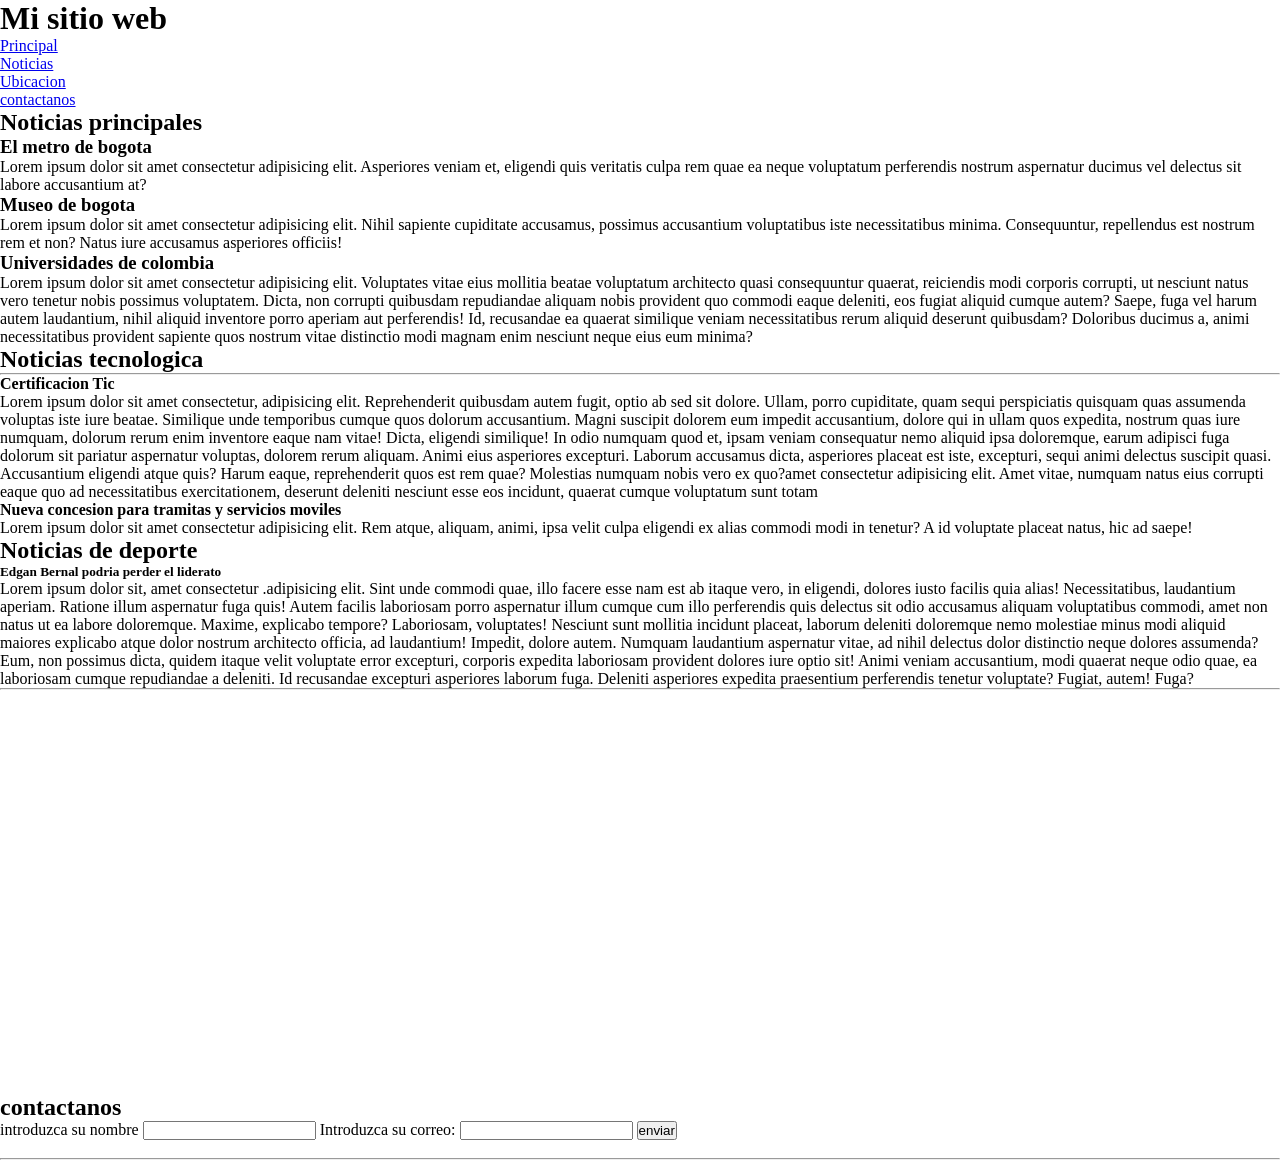
<file: ja-main/ja/10SeleccionDelementos/index.html>
<!DOCTYPE html>
<html lang="es">
<head>
    <meta charset="UTF-8">
    <meta http-equiv="X-UA-Compatible" content="IE=edge">
    <meta name="viewport" content="width=device-width, initial-scale=1.0">
    <link rel="stylesheet" href="./css/styless.css">
    <link rel="shortcut icon" href="#" type="image/x-icon">
    

    <title>Etiquetas contenedoras</title>
</head>
<body>
    <header  id="header">      
        <h1 id="titulo">Mi sitio web</h1>
     
     <nav class="menu">  
      
<ol>

    <li><a href="#principal">Principal</a></li>
    <li><a href="#noticias">Noticias</a></li>
    <li><a href="#Ubicacion">Ubicacion</a></li>
    <li><a href="#contactanos">contactanos</a></li>
</ol>


     </nav>
    
    </header>
    <main id="container">
        

        <section id="section"> 
              
            <h2> Noticias principales</h2>
            <article name="art1" id="art1"><h3>El metro de bogota</h3>Lorem ipsum dolor sit amet consectetur adipisicing elit. Asperiores veniam et, eligendi quis veritatis culpa rem quae ea neque voluptatum perferendis nostrum aspernatur ducimus vel delectus sit labore accusantium at?</article>
            <article><h3>Museo de bogota</h3>Lorem ipsum dolor sit amet consectetur adipisicing elit. Nihil sapiente cupiditate accusamus, possimus accusantium voluptatibus iste necessitatibus minima. Consequuntur, repellendus est nostrum rem et non? Natus iure accusamus asperiores officiis!</article>
            <article><h3>Universidades de colombia</h3>Lorem ipsum dolor sit amet consectetur adipisicing elit. Voluptates vitae eius mollitia beatae voluptatum architecto quasi consequuntur quaerat, reiciendis modi corporis corrupti, ut nesciunt natus vero tenetur nobis possimus voluptatem.
            Dicta, non corrupti quibusdam repudiandae aliquam nobis provident quo commodi eaque deleniti, eos fugiat aliquid cumque autem? Saepe, fuga vel harum autem laudantium, nihil aliquid inventore porro aperiam aut perferendis!
            Id, recusandae ea quaerat similique veniam necessitatibus rerum aliquid deserunt quibusdam? Doloribus ducimus a, animi necessitatibus provident sapiente quos nostrum vitae distinctio modi magnam enim nesciunt neque eius eum minima?</article>
            <article></article>

        </section>
       <section id="section">           

        <h2>Noticias tecnologica </h2>
       </section id="section">
       <hr>
       <article><h4>Certificacion Tic</h4>Lorem ipsum dolor sit amet consectetur, adipisicing elit. Reprehenderit quibusdam autem fugit, optio ab sed sit dolore. Ullam, porro cupiditate, quam sequi perspiciatis quisquam quas assumenda voluptas iste iure beatae.
       Similique unde temporibus cumque quos dolorum accusantium. Magni suscipit dolorem eum impedit accusantium, dolore qui in ullam quos expedita, nostrum quas iure numquam, dolorum rerum enim inventore eaque nam vitae!
       Dicta, eligendi similique! In odio numquam quod et, ipsam veniam consequatur nemo aliquid ipsa doloremque, earum adipisci fuga dolorum sit pariatur aspernatur voluptas, dolorem rerum aliquam. Animi eius asperiores excepturi.
       Laborum accusamus dicta, asperiores placeat est iste, excepturi, sequi animi delectus suscipit quasi. Accusantium eligendi atque quis? Harum eaque, reprehenderit quos est rem quae? Molestias numquam nobis vero ex quo?amet consectetur adipisicing elit. Amet vitae, numquam natus eius corrupti eaque quo ad necessitatibus exercitationem, deserunt deleniti nesciunt esse eos incidunt, quaerat cumque voluptatum sunt totam</article>
       <article><h4>Nueva concesion para tramitas y servicios moviles</h4>Lorem ipsum dolor sit amet consectetur adipisicing elit. Rem atque, aliquam, animi, ipsa velit culpa eligendi ex alias commodi modi in tenetur? A id voluptate placeat natus, hic ad saepe!</article>
       <section id="section">           

       <h2>Noticias de deporte </h2>
       <article><h5>Edgan Bernal podria perder el liderato</h5>Lorem ipsum dolor sit, amet consectetur .adipisicing elit. Sint unde commodi quae, illo facere esse nam est ab itaque vero, in eligendi, dolores iusto facilis quia alias! Necessitatibus, laudantium aperiam.
       Ratione illum aspernatur fuga quis! Autem facilis laboriosam porro aspernatur illum cumque cum illo perferendis quis delectus sit odio accusamus aliquam voluptatibus commodi, amet non natus ut ea labore doloremque.
       Maxime, explicabo tempore? Laboriosam, voluptates! Nesciunt sunt mollitia incidunt placeat, laborum deleniti doloremque nemo molestiae minus modi aliquid maiores explicabo atque dolor nostrum architecto officia, ad laudantium! Impedit, dolore autem.
       Numquam laudantium aspernatur vitae, ad nihil delectus dolor distinctio neque dolores assumenda? Eum, non possimus dicta, quidem itaque velit voluptate error excepturi, corporis expedita laboriosam provident dolores iure optio sit!
       Animi veniam accusantium, modi quaerat neque odio quae, ea laboriosam cumque repudiandae a deleniti. Id recusandae excepturi asperiores laborum fuga. Deleniti asperiores expedita praesentium perferendis tenetur voluptate? Fugiat, autem! Fuga?</h5></article>
       </section>
       <hr>
       <section id ="Ubicacion"><iframe src="https://www.google.com/maps/embed?pb=!1m18!1m12!1m3!1d3976.7851706070282!2d-74.08304938482111!3d4.6323786966349!2m3!1f0!2f0!3f0!3m2!1i1024!2i768!4f13.1!3m3!1m2!1s0x8e3f99a0f9bb0ce7%3A0x5d71ff487837183c!2sUniempresarial!5e0!3m2!1ses!2sco!4v1658761511052!5m2!1ses!2sco" width="400" height="400" style="border:0;" allowfullscreen="" loading="lazy" referrerpolicy="no-referrer-when-downgrade"></iframe></section>
       <section id ="contactanos">
        <h2>contactanos</h2>
           <label for="nombre">introduzca su nombre</label>
           <input type="text" aria-placeholder="coloque su nombre" name="nombre">
           <label for="main">Introduzca su correo:</label>
           <input type="email"aria-placeholder="coloque su correo"
            name="mail">
           <button type="button">enviar</button>
        </section><br>
        <hr>
       <aside id="aside">


       </aside>

    </main>
   <footer>

 <script src="./scripts/main.js"></script>

   </footer>

</body>
</html>
</file>
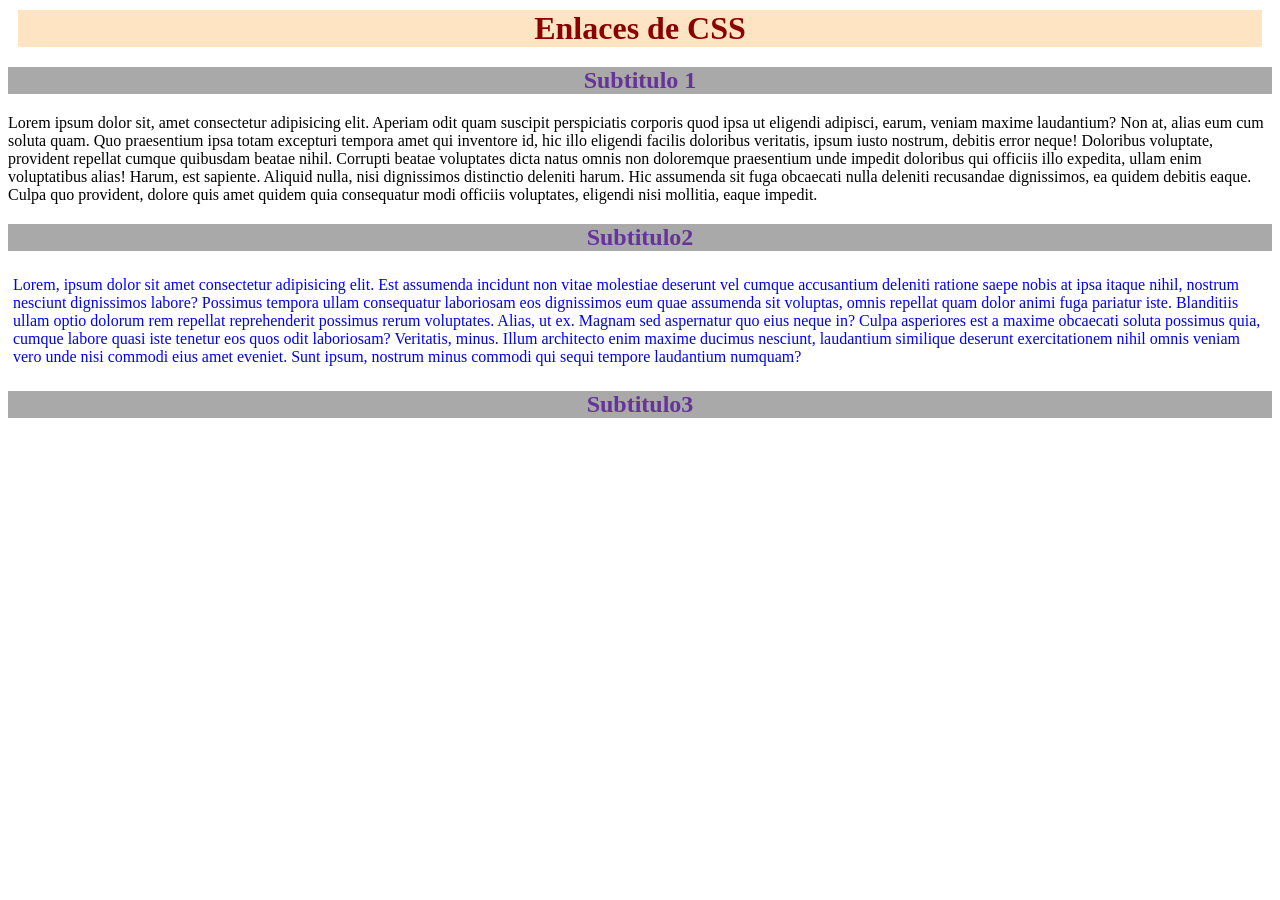
<file: ja-main/ja/2.0Tipos de selectores/index.html>
<!DOCTYPE html>
<html lang="en">
<head>
    <meta charset="UTF-8">
    <meta http-equiv="X-UA-Compatible" content="IE=edge">
    <meta name="viewport" content="width=device-width, initial-scale=1.0">
    <title>Enlazar la css</title>
    <link rel="stylesheet" href="./styles/main .css">
</head>
<body>
    
    <!-- Forma de trabajar atra vez de la etieuta <style > </style>
         2. Como propiedad de una etiqueta, 'style'
         3. como archivo externo y enlazado a travez de la eytiqueta link
    -->
 
       

 
 <header>
      <h1>Enlaces de CSS</h1>
 </header>

<main>
    <h2>Subtitulo 1 </h2>
    <div class="Articulo1">
Lorem ipsum dolor sit, amet consectetur adipisicing elit. Aperiam odit quam suscipit perspiciatis corporis quod ipsa ut eligendi adipisci, earum, veniam maxime laudantium? Non at, alias eum cum soluta quam.
Quo praesentium ipsa totam excepturi tempora amet qui inventore id, hic illo eligendi facilis doloribus veritatis, ipsum iusto nostrum, debitis error neque! Doloribus voluptate, provident repellat cumque quibusdam beatae nihil.
Corrupti beatae voluptates dicta natus omnis non doloremque praesentium unde impedit doloribus qui officiis illo expedita, ullam enim voluptatibus alias! Harum, est sapiente. Aliquid nulla, nisi dignissimos distinctio deleniti harum.
Hic assumenda sit fuga obcaecati nulla deleniti recusandae dignissimos, ea quidem debitis eaque. Culpa quo provident, dolore quis amet quidem quia consequatur modi officiis voluptates, eligendi nisi mollitia, eaque impedit.

   </div>
   <h2>Subtitulo2 </h2>
   <div id ="segundoParrafo">
      
      Lorem, ipsum dolor sit amet consectetur adipisicing elit. Est assumenda incidunt non vitae molestiae deserunt vel cumque accusantium deleniti ratione saepe nobis at ipsa itaque nihil, nostrum nesciunt dignissimos labore?
      Possimus tempora ullam consequatur laboriosam eos dignissimos eum quae assumenda sit voluptas, omnis repellat quam dolor animi fuga pariatur iste. Blanditiis ullam optio dolorum rem repellat reprehenderit possimus rerum voluptates.
      Alias, ut ex. Magnam sed aspernatur quo eius neque in? Culpa asperiores est a maxime obcaecati soluta possimus quia, cumque labore quasi iste tenetur eos quos odit laboriosam? Veritatis, minus.
      Illum architecto enim maxime ducimus nesciunt, laudantium similique deserunt exercitationem nihil omnis veniam vero unde nisi commodi eius amet eveniet. Sunt ipsum, nostrum minus commodi qui sequi tempore laudantium numquam?

   </div>
   <h2> Subtitulo3</h2>


</main>
 

</body>
</html>
</file>
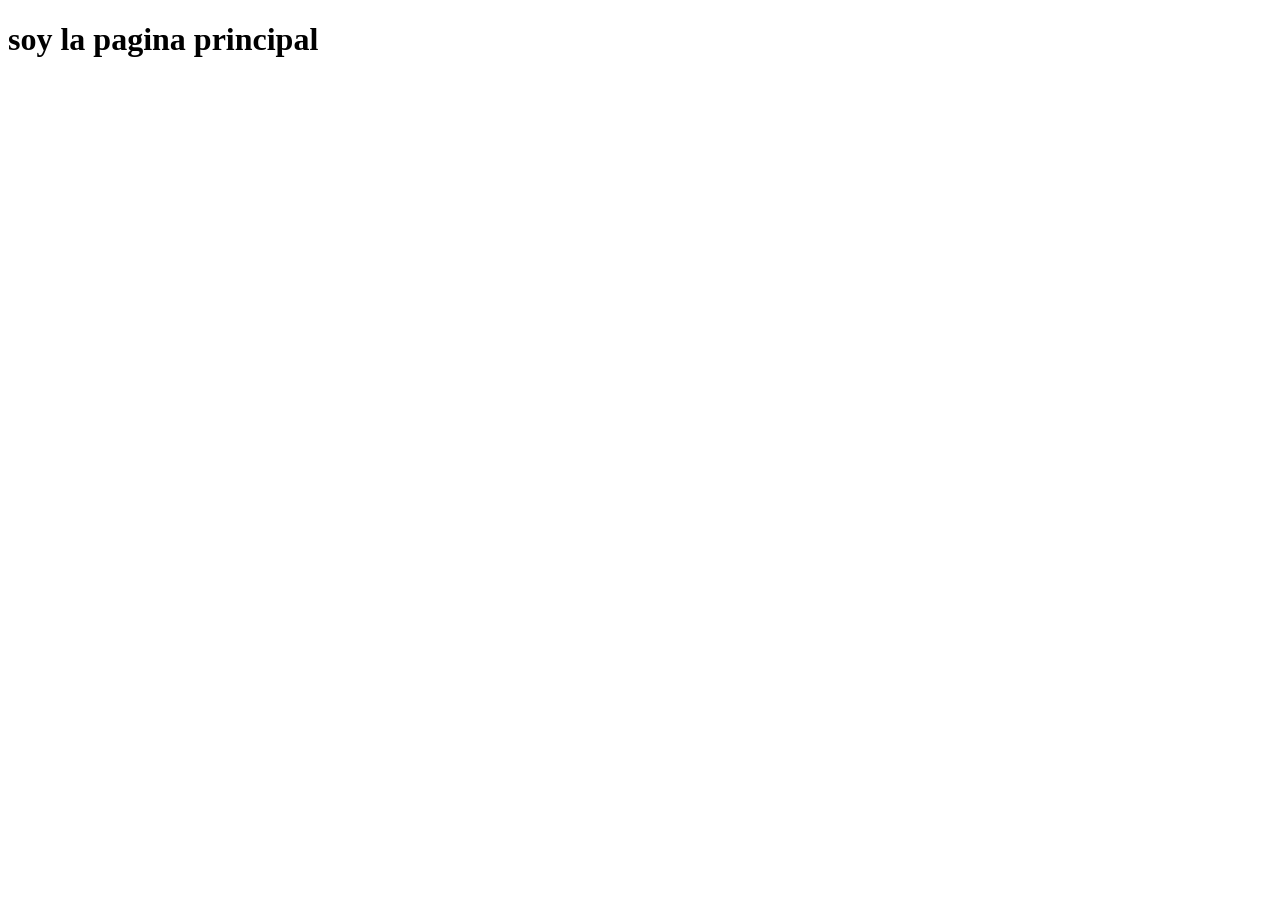
<file: ja-main/ja/Basico/index.html>
<!--
    HTML no es un lenguaje de programacion 
    HTML es un lenguaje de marcado
    HTML por sus siglas Hypert text markup lenguaje 
    utiliza sintaxis basadas en etiquetas 
    las etiquetas siempre tiene una etiqueta de inicio y cierre 
    para indicarle al navegador que es un documento de HTML 
    se debe colocar al principio la etiqueta raiz <Doctype html>
    la primera pagina que llamara el navegador de nuestro proyecto es index.html
-->

<!DOCTYPE html>
<html lang="en">
<head>
    <meta charset="UTF-8">
    <meta http-equiv="X-UA-Compatible" content="IE=edge">
    <meta name="viewport" content="width=device-width, initial-scale=1.0">
    <title>Document</title>
</head>
<body>
    <h1> soy la pagina principal</h1>
</body>
</html>
</file>
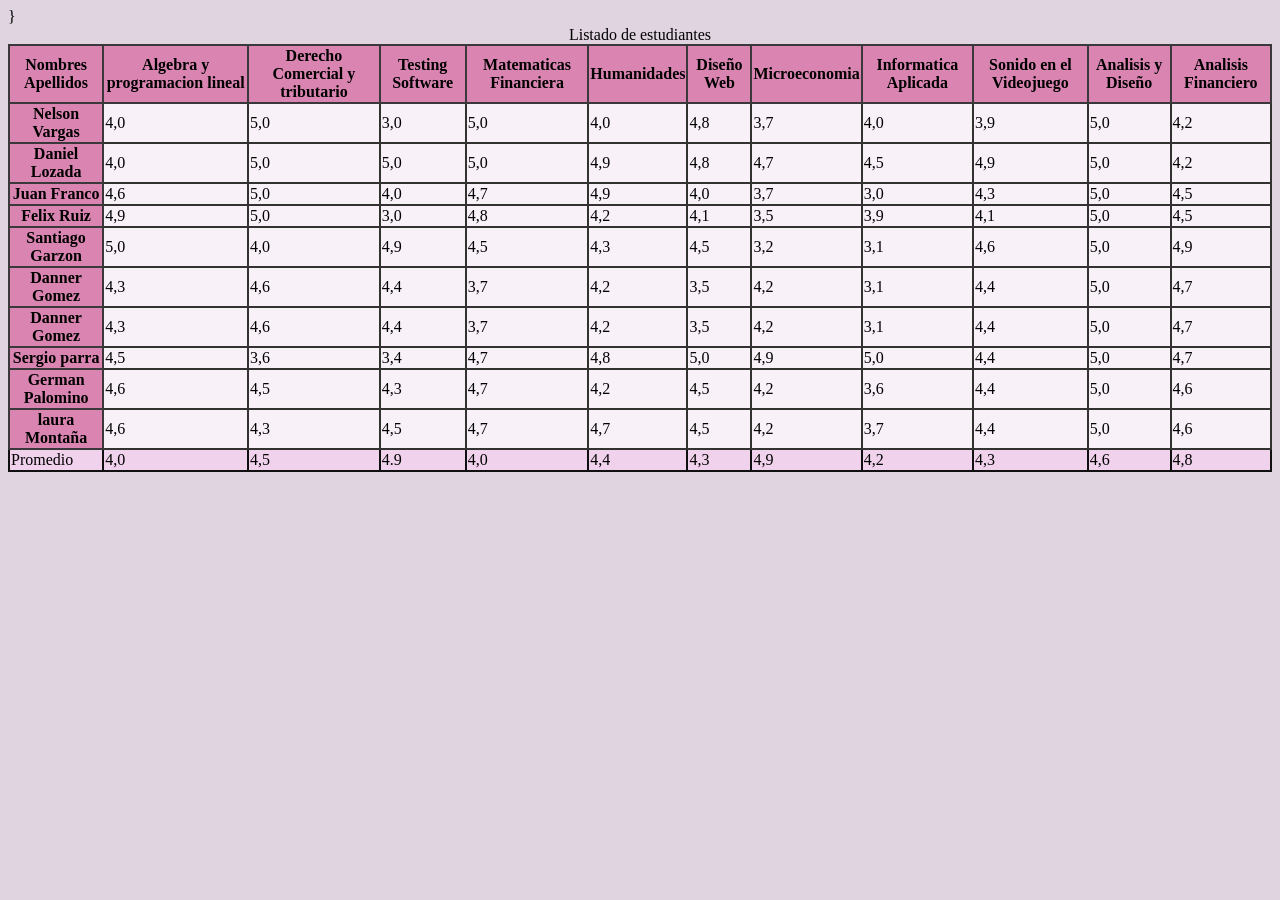
<file: ja-main/ja/Basico/8.tablas/index.html>
<!DOCTYPE html>
<html lang="es">
<head>
    <meta charset="UTF-8">
    <meta http-equiv="X-UA-Compatible" content="IE=edge">
    <meta name="viewport" content="width=device-width, initial-scale=1.0">
    <link rel="stylesheet" href="./css/styless.css">
    <title>Tablas</title>
</head>
<body>
    <table>
    <!--Titulo-->
    <caption>Listado de estudiantes</caption> 
     <!--Cabecera de la tabla-->
    <thead>

        <tr><!--Fila-->
             <th>Nombres Apellidos</th>
             <th>Algebra y programacion lineal</th>
             <th>Derecho Comercial y tributario</th>
             <th>Testing Software</th>
             <th>Matematicas Financiera</th>
             <th>Humanidades</th>
             <th>Diseño Web</th>
             <th>Microeconomia</th>
             <th>Informatica Aplicada</th>
             <th>Sonido en el Videojuego</th>
             <th>Analisis y Diseño</th>
             <th>Analisis Financiero</th>
             
        </tr>
    </thead>
    <tbody><!--Cuerpo de la tabla-->
    <tr>
         <th>Nelson Vargas </th>
         <td>4,0</td>
         <td>5,0</td>
         <td>3,0</td>
         <td>5,0</td>
         <td>4,0</td>
         <td>4,8</td>
         <td>3,7</td>
         <td>4,0</td>
         <td>3,9</td>
         <td>5,0</td>
         <td>4,2</td>
         

    </tr>
    <tr>
        <th>Daniel Lozada </th>
        <td>4,0</td>
        <td>5,0</td>
        <td>5,0</td>
        <td>5,0</td>
        <td>4,9</td>
        <td>4,8</td>
        <td>4,7</td>
        <td>4,5</td>
        <td>4,9</td>
        <td>5,0</td>
        <td>4,2</td>
        

    </tr>
     <tr>
       <th>Juan Franco </th>
       <td>4,6</td>
       <td>5,0</td>
       <td>4,0</td>
       <td>4,7</td>
       <td>4,9</td>
       <td>4,0</td>
       <td>3,7</td>
       <td>3,0</td>
       <td>4,3</td>
       <td>5,0</td>
       <td>4,5</td>
       

   </tr>
    <tr>
    <th>Felix Ruiz </th>
    <td>4,9</td>
    <td>5,0</td>
    <td>3,0</td>
    <td>4,8</td>
    <td>4,2</td>
    <td>4,1</td>
    <td>3,5</td>
    <td>3,9</td>
    <td>4,1</td>
    <td>5,0</td>
    <td>4,5</td>
    

</tr>

<tr>
    <th>Santiago Garzon</th>
    <td>5,0</td>
    <td>4,0</td>
    <td>4,9</td>
    <td>4,5</td>
    <td>4,3</td>
    <td>4,5</td>
    <td>3,2</td>
    <td>3,1</td>
    <td>4,6</td>
    <td>5,0</td>
    <td>4,9</td>
    

</tr>

<tr>
    <th>Danner Gomez</th>
    <td>4,3</td>
    <td>4,6</td>
    <td>4,4</td>
    <td>3,7</td>
    <td>4,2</td>
    <td>3,5</td>
    <td>4,2</td>
    <td>3,1</td>
    <td>4,4</td>
    <td>5,0</td>
    <td>4,7</td>
    

</tr>
<tr>
    <th>Danner Gomez</th>
    <td>4,3</td>
    <td>4,6</td>
    <td>4,4</td>
    <td>3,7</td>
    <td>4,2</td>
    <td>3,5</td>
    <td>4,2</td>
    <td>3,1</td>
    <td>4,4</td>
    <td>5,0</td>
    <td>4,7</td>
    

</tr>
<tr>
    <th>Sergio parra</th>
    <td>4,5</td>
    <td>3,6</td>
    <td>3,4</td>
    <td>4,7</td>
    <td>4,8</td>
    <td>5,0</td>
    <td>4,9</td>
    <td>5,0</td>
    <td>4,4</td>
    <td>5,0</td>
    <td>4,7</td>
    
</tr>
    <tr>
        <th>German Palomino</th>
        <td>4,6</td>
        <td>4,5</td>
        <td>4,3</td>
        <td>4,7</td>
        <td>4,2</td>
        <td>4,5</td>
        <td>4,2</td>
        <td>3,6</td>
        <td>4,4</td>
        <td>5,0</td>
        <td>4,6</td>
        
    
    </tr>

    <tr>
        <th>laura Montaña</th>
        <td>4,6</td>
        <td>4,3</td>
        <td>4,5</td>
        <td>4,7</td>
        <td>4,7</td>
        <td>4,5</td>
        <td>4,2</td>
        <td>3,7</td>
        <td>4,4</td>
        <td>5,0</td>
        <td>4,6</td>
        
    
    </tr>

    </tbody>
     <tfoot><!--Pie de la tabla -->}
        <td>Promedio</td>
        <td>4,0</td>
        <td>4,5</td>
        <td>4.9</td>
        <td>4,0</td>
        <td>4,4</td>
        <td>4,3</td>
        <td>4,9</td>
        <td>4,2</td>
        <td>4,3</td>
        <td>4,6</td>
        <td>4,8</td>

     </tfoot>


</table>
    
</body>
</html>
</file>
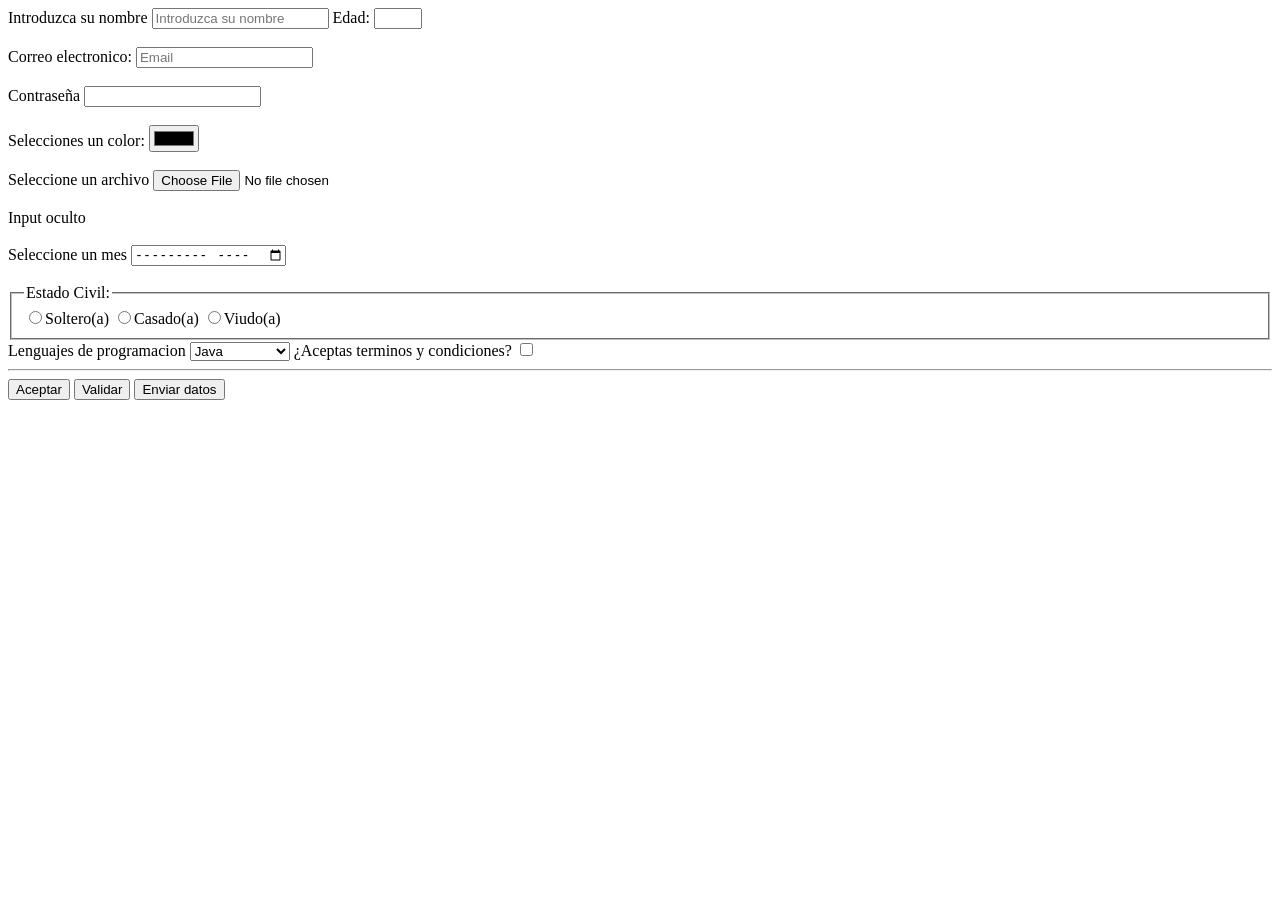
<file: ja-main/ja/Basico/9.Formulas/index.html>
<!DOCTYPE html>
<html lang="en">
<head>
    <meta charset="UTF-8">
    <meta http-equiv="X-UA-Compatible" content="IE=edge">
    <meta name="viewport" content="width=device-width, initial-scale=1.0">
    <title>Formularios</title>
</head>
<body>
    <form id="form" method="post" action="./backend/receive.php">
        <label for="name">Introduzca su nombre</label>
        <!--Inputs-->
        <input type="text" id="name" name="name" value="" 
        placeholder="Introduzca su nombre" minlength="3" maxlength="50" 
        pattern="[a-zA-Z]{3,10}" title="se admiten solo letras" 
        autocomplete="off" required>

    <label for="age">Edad:</label>
    <input type="number" min="1" max="99" id="age"><br><br>
    <label for="mail">Correo electronico:</label>
    <input type="email" id="mail" placeholder="Email"><br><br>
    <label for="pss">Contraseña</label>
    <input type="password" id="pss"><br><br>
    <label for="colores">Selecciones un color:</label>
    <input type="color" id="colores"><br><br>
    <laber for="files">Seleccione un archivo</laber>
    <input type="file" id="files"><br><br>
    <label for="oculto">Input oculto</label>
    <input type="hidden" id="oculto"><br><br>
    <label for="mes">Seleccione un mes</label>
    <input type="month" id="mes"><br><br>
    <datalist id="meses">
        <option value="Enero"></option>
        <option value="Febrero"></option>
    </datalist>
    <fieldset><legend>Estado Civil:</legend>
        <input type="radio" name="estado" value="soltero">Soltero(a)<!--radio: Solo se puede seleccionar 1 opcion-->
        <input type="radio" name="estado" value="casado">Casado(a)
        <input type="radio" name="estado" value="viudo">Viudo(a)
    </fieldset>
    <label for="languajes">Lenguajes de programacion</label>
    <select name="languajes">
        <optgroup label="Backend">
            <option>Java</option>
            <option>PHP</option>
            <option>VB.NET</option> 
            <option>Node.js</option> 
        </optgroup>
        <optgroup label="Frontend">
            <option>JavaScript</option>
            <option>TypeScript</option>
            <option>CSS</option>
        </optgroup>
    </select>
    <label for="condiciones">¿Aceptas terminos y condiciones?</label>
    <input type="checkbox" id="condiciones"><br>
    <hr>
    <input type="button" id="boton" value="Aceptar">
    <button type="button" id="boton2">Validar</button>
    <button type="submit" id="enviar">Enviar datos</button>

</form>



</body>
</html>
</file>
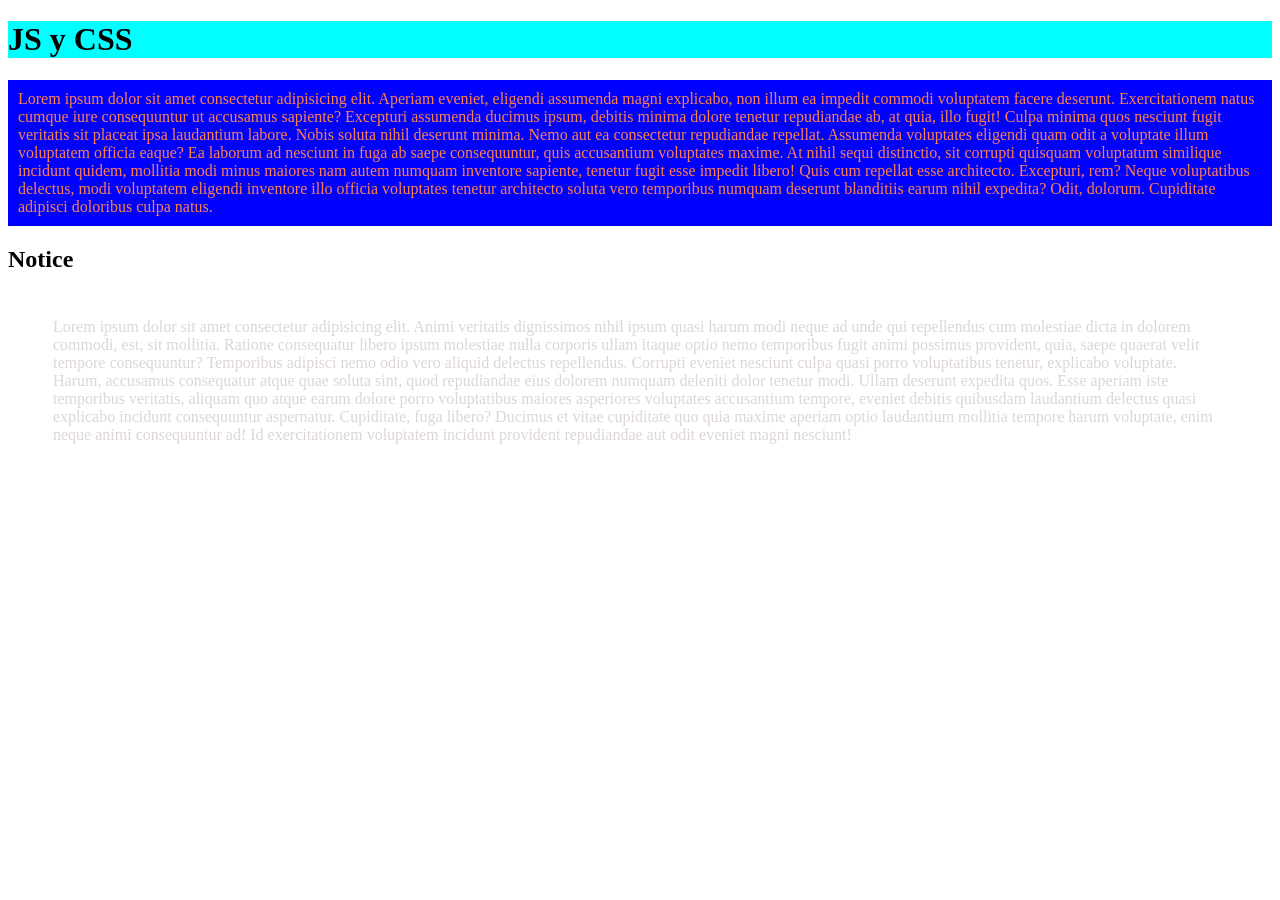
<file: ja-main/ja/Basico/5.Enlaces/6.enlacesAtributos/index.html>
<!DOCTYPE html>
<html lang="en">
<head>
    <meta charset="UTF-8">
    <meta http-equiv="X-UA-Compatible" content="IE=edge">
    <meta name="viewport" content="width=device-width, initial-scale=1.0">
    <link rel="stylesheet" href="styless.css">
    <title>JS y CSS</title>
</head>
<body>
    <h1 id="Firslicle">JS y CSS</h1>
    <p id ="paragraph"> Lorem ipsum dolor sit amet consectetur adipisicing elit. Aperiam eveniet, eligendi assumenda magni explicabo, non illum ea impedit commodi voluptatem facere deserunt. Exercitationem natus cumque iure consequuntur ut accusamus sapiente?
    Excepturi assumenda ducimus ipsum, debitis minima dolore tenetur repudiandae ab, at quia, illo fugit! Culpa minima quos nesciunt fugit veritatis sit placeat ipsa laudantium labore. Nobis soluta nihil deserunt minima.
    Nemo aut ea consectetur repudiandae repellat. Assumenda voluptates eligendi quam odit a voluptate illum voluptatem officia eaque? Ea laborum ad nesciunt in fuga ab saepe consequuntur, quis accusantium voluptates maxime.
    At nihil sequi distinctio, sit corrupti quisquam voluptatum similique incidunt quidem, mollitia modi minus maiores nam autem numquam inventore sapiente, tenetur fugit esse impedit libero! Quis cum repellat esse architecto.
    Excepturi, rem? Neque voluptatibus delectus, modi voluptatem eligendi inventore illo officia voluptates tenetur architecto soluta vero temporibus numquam deserunt blanditiis earum nihil expedita? Odit, dolorum. Cupiditate adipisci doloribus culpa natus. 
    <h2>Notice </h2>
    <p id="p2"class="estilo1"> Lorem ipsum dolor sit amet consectetur adipisicing elit. Animi veritatis dignissimos nihil ipsum quasi harum modi neque ad unde qui repellendus cum molestiae dicta in dolorem commodi, est, sit mollitia.
    Ratione consequatur libero ipsum molestiae nulla corporis ullam itaque optio nemo temporibus fugit animi possimus provident, quia, saepe quaerat velit tempore consequuntur? Temporibus adipisci nemo odio vero aliquid delectus repellendus.
    Corrupti eveniet nesciunt culpa quasi porro voluptatibus tenetur, explicabo voluptate. Harum, accusamus consequatur atque quae soluta sint, quod repudiandae eius dolorem numquam deleniti dolor tenetur modi. Ullam deserunt expedita quos.
    Esse aperiam iste temporibus veritatis, aliquam quo atque earum dolore porro voluptatibus maiores asperiores voluptates accusantium tempore, eveniet debitis quibusdam laudantium delectus quasi explicabo incidunt consequuntur aspernatur. Cupiditate, fuga libero?
    Ducimus et vitae cupiditate quo quia maxime aperiam optio laudantium mollitia tempore harum voluptate, enim neque animi consequuntur ad! Id exercitationem voluptatem incidunt provident repudiandae aut odit eveniet magni nesciunt!</p>
<script src ="./main.js"></script>
</body>
</html>
</file>
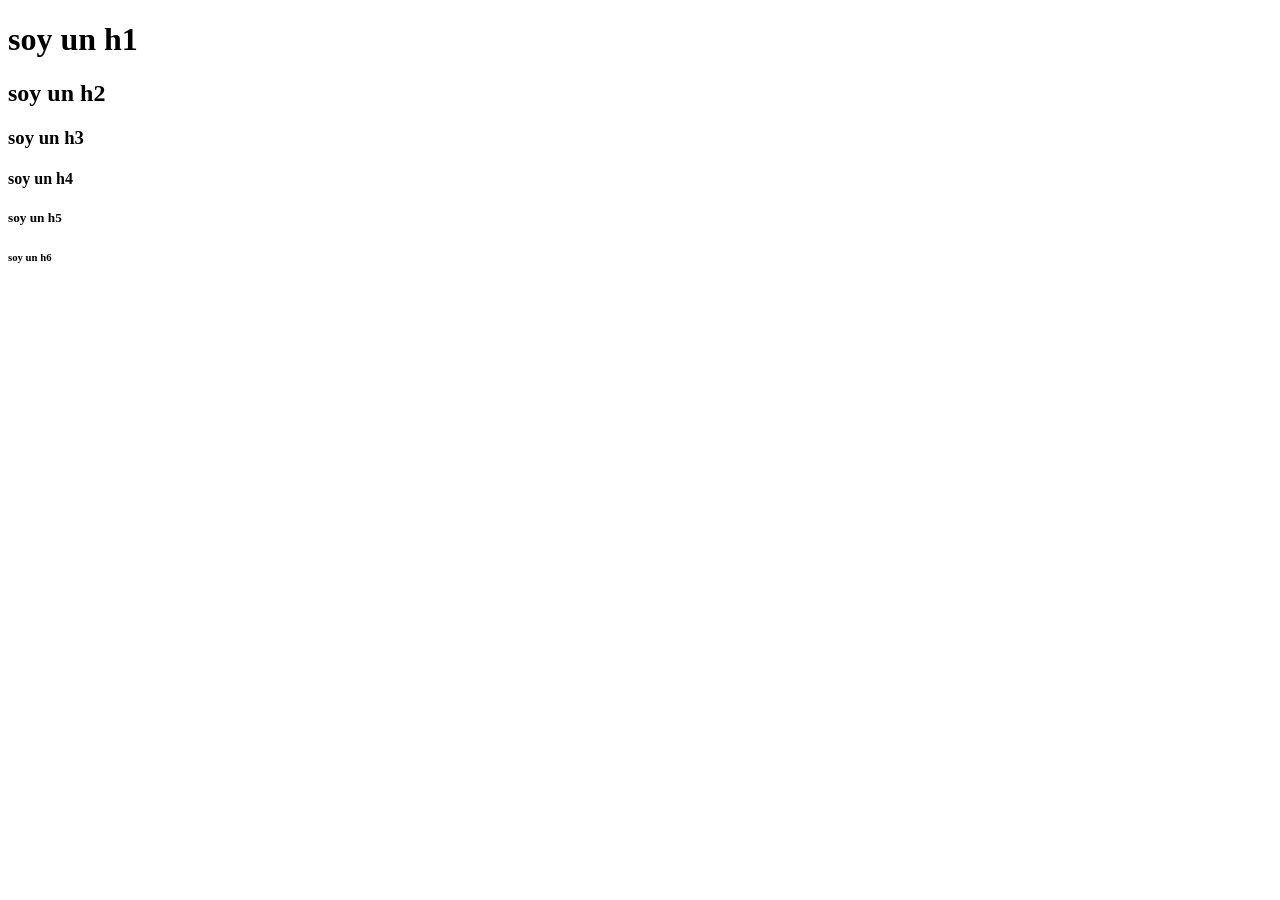
<file: ja-main/ja/Basico/2encabezados.html>
<!DOCTYPE html>
<html lang="en">
<head>
    <meta charset="UTF-8">
    <meta http-equiv="X-UA-Compatible" content="IE=edge">
    <meta name="viewport" content="width=device-width, initial-scale=1.0">
    <title>Encabezados</title>
</head>
<body>
    <h1>soy un h1</h1>
    <h2>soy un h2</h2>
    <h3>soy un h3</h3>
    <h4>soy un h4</h4>
    <h5>soy un h5</h5>
    <h6>soy un h6</h6>
</body>
</html>
</file>
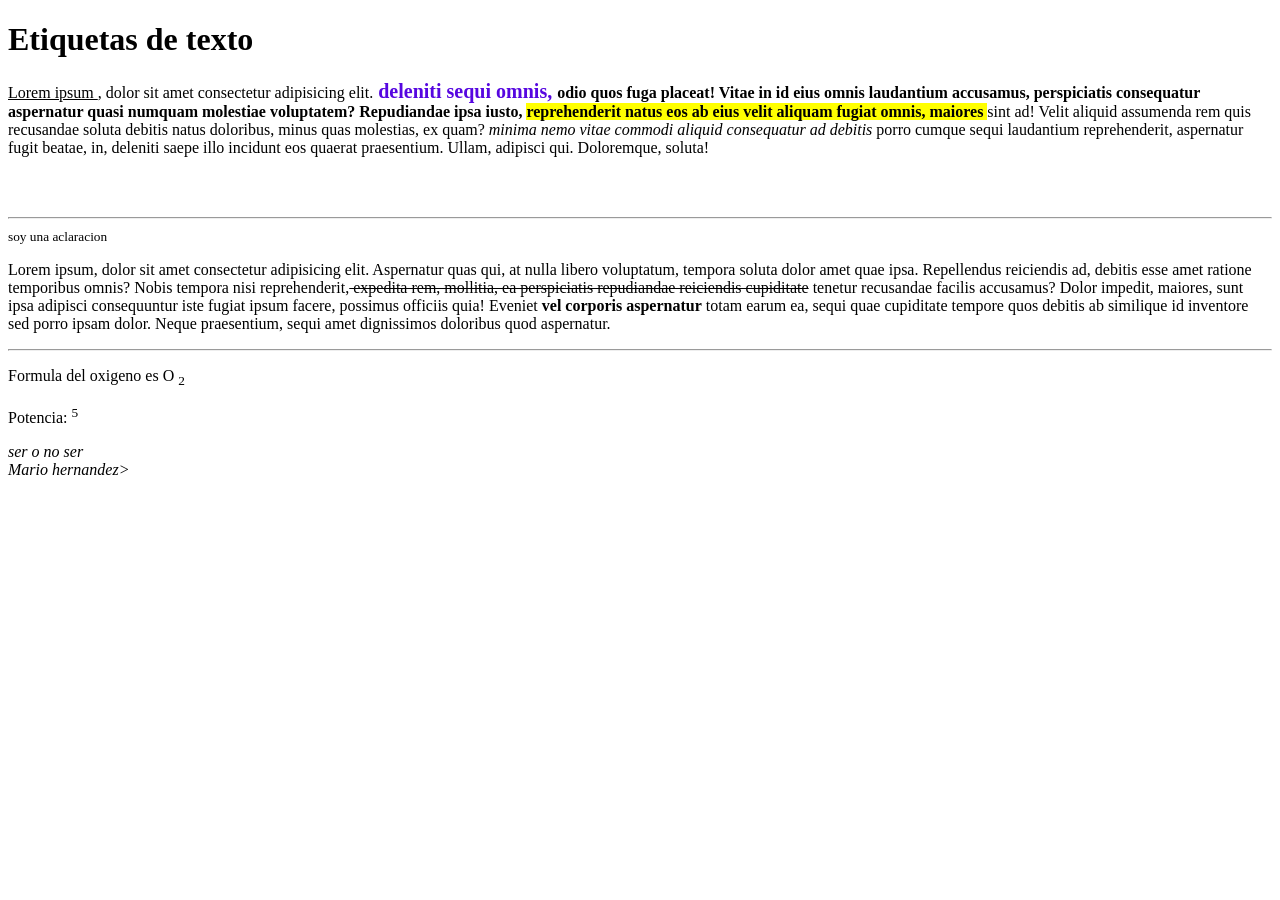
<file: ja-main/ja/Basico/3.etiquetastexto.html>
<!DOCTYPE html>
<html lang="en">
<head>
    <meta charset="UTF-8">
    <meta http-equiv="X-UA-Compatible" content="IE=edge">
    <meta name="viewport" content="width=device-width, initial-scale=1.0">
    <title>Etiquetas de texto</title>
</head>
<body>
    <style>
span{
     color: rgb(86, 6, 224);
     font-size: 20px;
   };
    mark{
         color: blueviolet;

    }
    </style>
    <h1>Etiquetas de texto</h1>
    <p><u>Lorem ipsum </u>, dolor sit amet consectetur adipisicing elit.<span> <b> deleniti sequi omnis, </span>odio quos fuga placeat! Vitae in id eius omnis laudantium accusamus, perspiciatis consequatur aspernatur quasi numquam molestiae voluptatem?
    Repudiandae ipsa iusto, <mark>reprehenderit natus eos ab eius velit aliquam fugiat omnis, maiores </b>sint ad! Velit aliquid assumenda rem quis recusandae soluta debitis natus doloribus, minus quas molestias, ex quam?
    <em> minima nemo vitae commodi aliquid consequatur ad</mark> debitis </em>porro cumque sequi laudantium reprehenderit, aspernatur fugit beatae, in, deleniti saepe illo incidunt eos quaerat praesentium. Ullam, adipisci qui. Doloremque, soluta!</p><br><br><hr> 
     <small>soy una aclaracion</small>
    <p>Lorem ipsum, dolor sit amet consectetur adipisicing elit. Aspernatur quas qui, at nulla libero voluptatum, tempora soluta dolor amet quae ipsa. Repellendus reiciendis ad, debitis esse amet ratione temporibus omnis?
    Nobis tempora nisi reprehenderit,<s> expedita rem, mollitia, ea perspiciatis repudiandae reiciendis cupiditate</s> tenetur recusandae facilis accusamus? Dolor impedit, maiores, sunt ipsa adipisci consequuntur iste fugiat ipsum facere, possimus officiis quia!
    Eveniet <strong> vel corporis aspernatur</strong> totam earum ea, sequi quae cupiditate tempore quos debitis ab similique id inventore sed porro ipsam dolor. Neque praesentium, sequi amet dignissimos doloribus quod aspernatur.</p><hr>

    <!--
        mark solo amarillo
        spam resaltar color
        em y i cursiva
       -->
 
       <p>Formula del oxigeno es O <sub>2</sub></p>
       <p> Potencia: <strong></strong><sup>5</sup></p>
       <cite>ser  o no ser <br>Mario hernandez></cite>
</body>
</html>
</file>
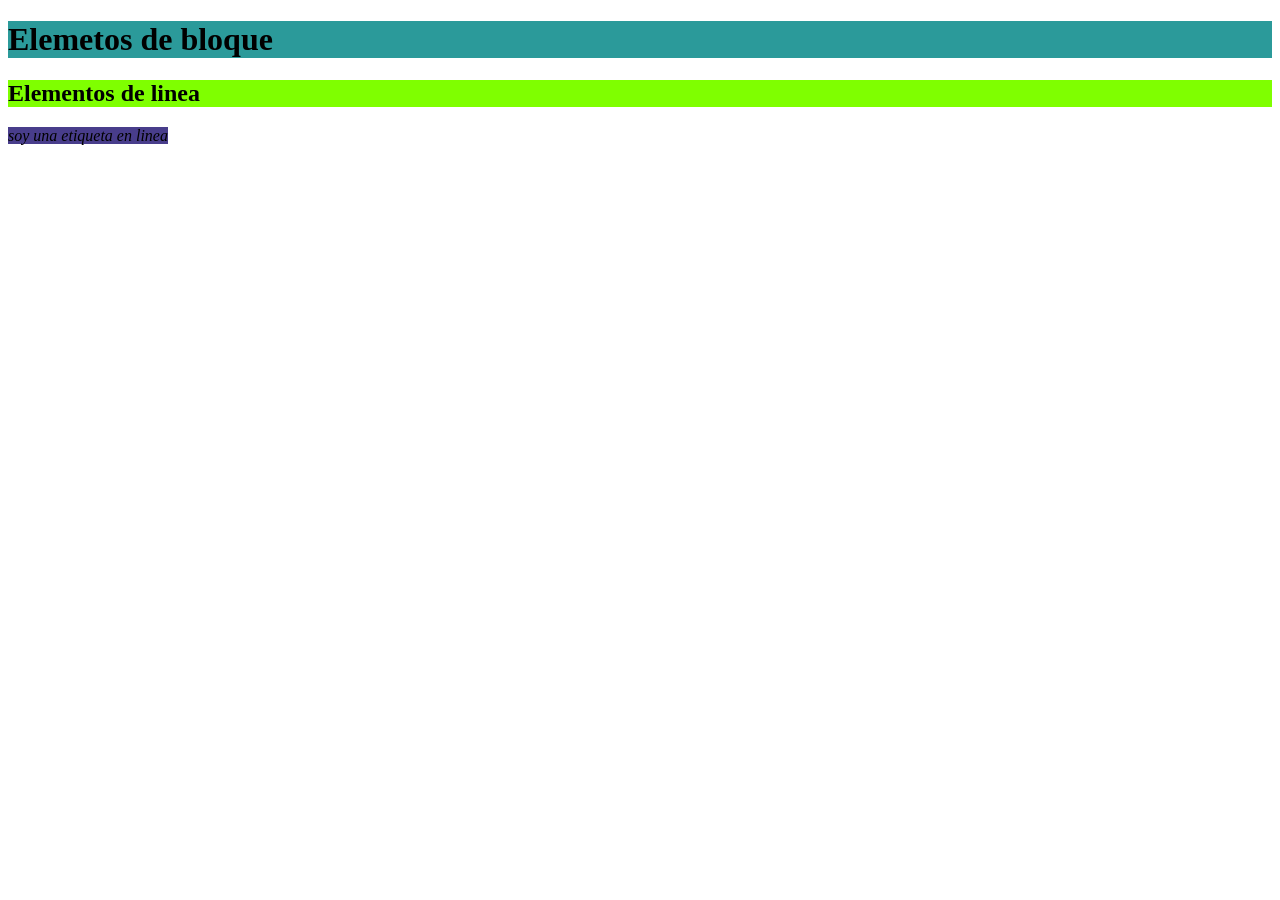
<file: ja-main/ja/Basico/4.elemetos de bloque.html>
<!DOCTYPE html>
<html lang="es">
<head>
    <meta charset="UTF-8">
    <meta http-equiv="X-UA-Compatible" content="IE=edge">
    <meta name="viewport" content="width=device-width, initial-scale=1.0">
    <title>Elementos de bloque</title>
</head>
<body>
    <style> 
    h1{
        background-color: rgb(43, 154, 154);
    }
    em{
        background-color: darkslateblue;
    }
     h2{
        background-color: chartreuse;
     }

</style>

    <h1>Elemetos de bloque</h1>
    <h2>Elementos de linea</h2>
    <em>soy una etiqueta en linea</em>
    
</body>
</html>
</file>
<file: ja-main/ja/10SeleccionDelementos/css/styless.css>
*{

margin:0;
padding: 0;
box-sizing: border-box; /*mantener tamaño*/
}


.Parrafo{
width: 40%;
height: auto;
background-color: blanchedalmond;
color: aliceblue;
margin: 4px;
padding:5px ;

}
</file>
<file: ja-main/ja/2.0Tipos de selectores/styles/main .css>
/*
 ¿Que es css? (cascading style sheets)
 Es un lenguaje aliado a html que nos permite formatear de una maner agradable el ojo humano , los documentos Html
 es decir que es un lenguaje de estilos para documentos html
 la estructura basica para trabajar en css es 
selector{
    atributo:valor;
}
selector:selecciona que elemento se va a modificar

1 selector por etiqueta : cambia el estilo de todas las etiquetas
2 selector por clase: cambia o modifica el estilo del elemento que use en su atributo class  el estilo
3 . selector por id:cambia o modifica el etstilo del modelo que selecciona el id
4. selector universal : que es el *
 */
 h1{
    color:darkred;
    background-color: bisque ;
    text-align: center;
    padding: 10px , 20px;
    margin: 10px;
}

 
 h2{
    color : rebeccapurple;
    background-color:darkgray ;
    text-align: center;
 }

.articulo1{
 font-family:'courier New ',courier,monospace;
 font-size: 20px;
 background-color:bisque;
 padding :0px 0px 10px 20px;
}


#segundoParrafo{
    border-radius:5px;
    background-color:rbg(132,92,44);
    color:blue;
    padding:5px;
}
</file>
<file: ja-main/ja/Basico/8.tablas/css/styless.css>
table{
    border-collapse:collapse;
}
thead tr,th{
    border: 2px solid rgb(58, 56, 58);
    background-color: rgb(218, 133, 177);
}

tbody td{
    border:2px solid rgb(50, 50, 48);
    background-color:rgb(248, 241, 248)
}
tfoot td{
border:2px solid rgb(17, 16, 16) ;

background-color: rgb(240, 210, 236);

}

body{
    background-color:rgb(225, 212, 225)
}
</file>
<file: ja-main/ja/Basico/5.Enlaces/6.enlacesAtributos/styless.css>
#paragraph{/*enlace de estilo por id*/
    margin: top 25px;
    color: coral;
    padding:10px ;
    background-color: blue;
}
.estilo1{
    margin: 20px;
    background: color #736356;;
    color: #ddd6d6;
    padding :25px;
}
h1{
    background-color: aqua;
}
</file>
